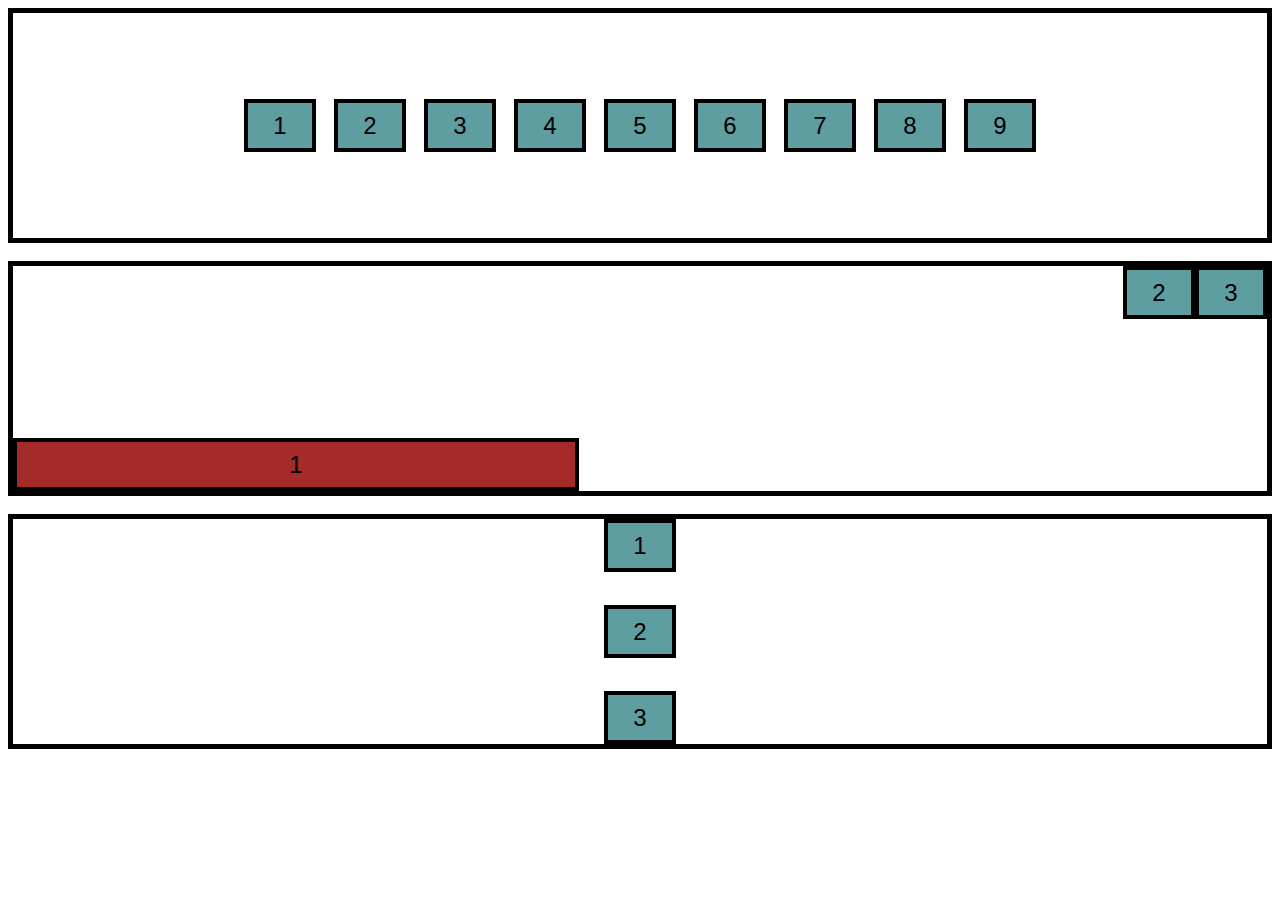
<file: FullStack/css/flex_box/index.html>
<!DOCTYPE html>
<html lang="en">
<head>
   <meta charset="UTF-8">
   <meta name="viewport" content="width=device-width, initial-scale=1.0">
   <title>flex box</title>
   <link rel="stylesheet" href="style.css">

</head>
<body>
   <div class="container">
      <div class="item">1</div>
      <div class="item">2</div>
      <div class="item">3</div>
      <div class="item">4</div>
      <div class="item">5</div>
      <div class="item">6</div>
      <div class="item">7</div>
      <div class="item">8</div>
      <div class="item">9</div>
   </div>

   <div class="container-two">
      <div class="item" id="one">1</div>
      <div class="item">2</div>
      <div class="item">3</div>
   </div>

   <div class="container-three">
      <div class="item">1</div>
      <div class="item">2</div>
      <div class="item">3</div>
   </div>
</body>
</html>
</file>
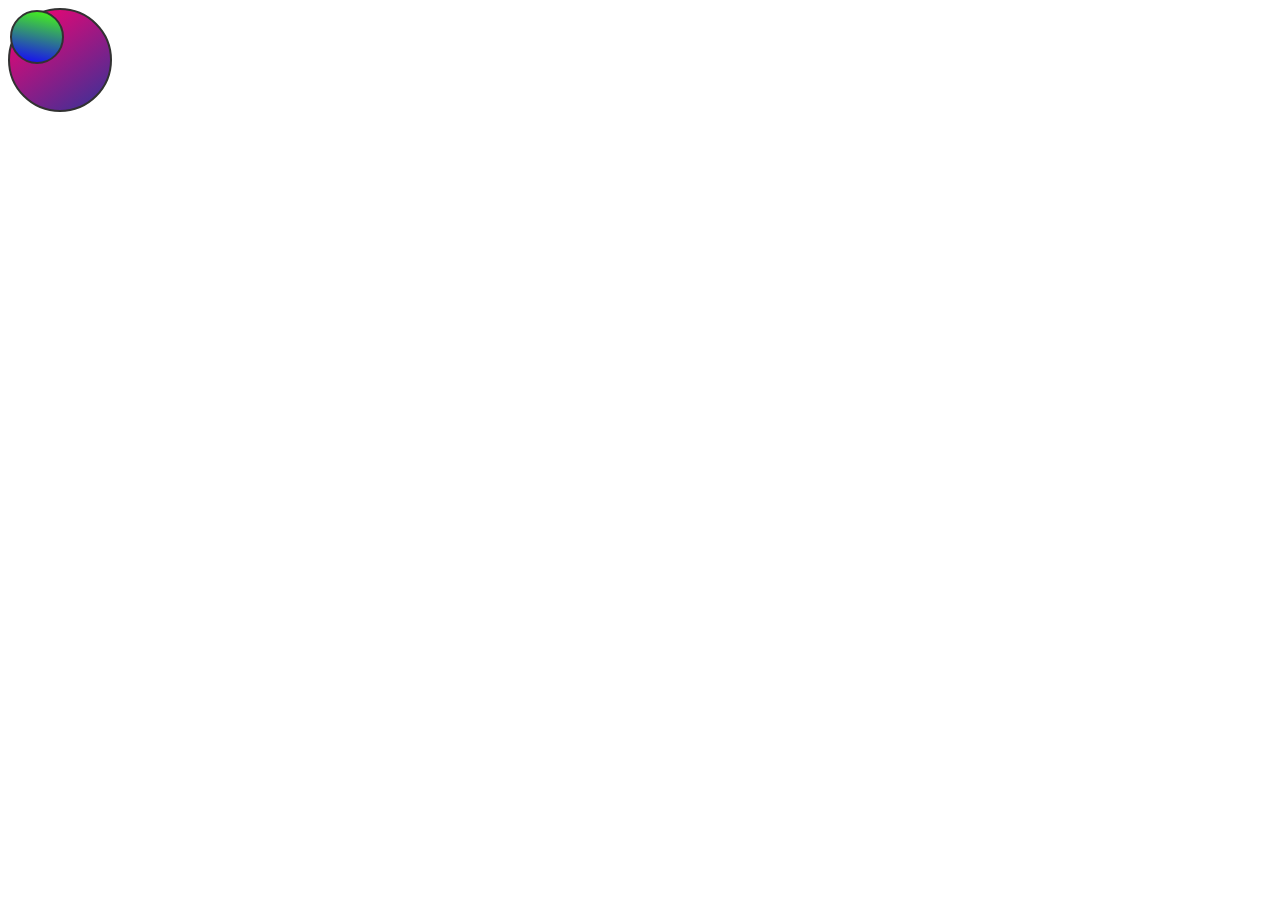
<file: ProgrammingStuff/web/circle.html>
<!DOCTYPE html>
<html lang="en">
  <head>
    <meta charset="UTF-8" />
    <meta name="viewport" content="width=device-width, initial-scale=1.0" />
    <title>Circle</title>
  </head>

  <body>
    <div
      class="circle"
      style="
        width: 100px;
        height: 100px;
        border: 2px solid rgb(50, 50, 50);
        border-radius: 50%;
        background: linear-gradient(145deg, #ff006f, #333399);
      "
    >
      <div
        class="circle"
        style="
          width: 50px;
          height: 50px;
          border-radius: 50%;
          border: 2px solid rgb(50, 50, 50);
          background: linear-gradient(12deg, #1500ff, #47ff0f);
        "
      ></div>
    </div>
  </body>
</html>
</file>
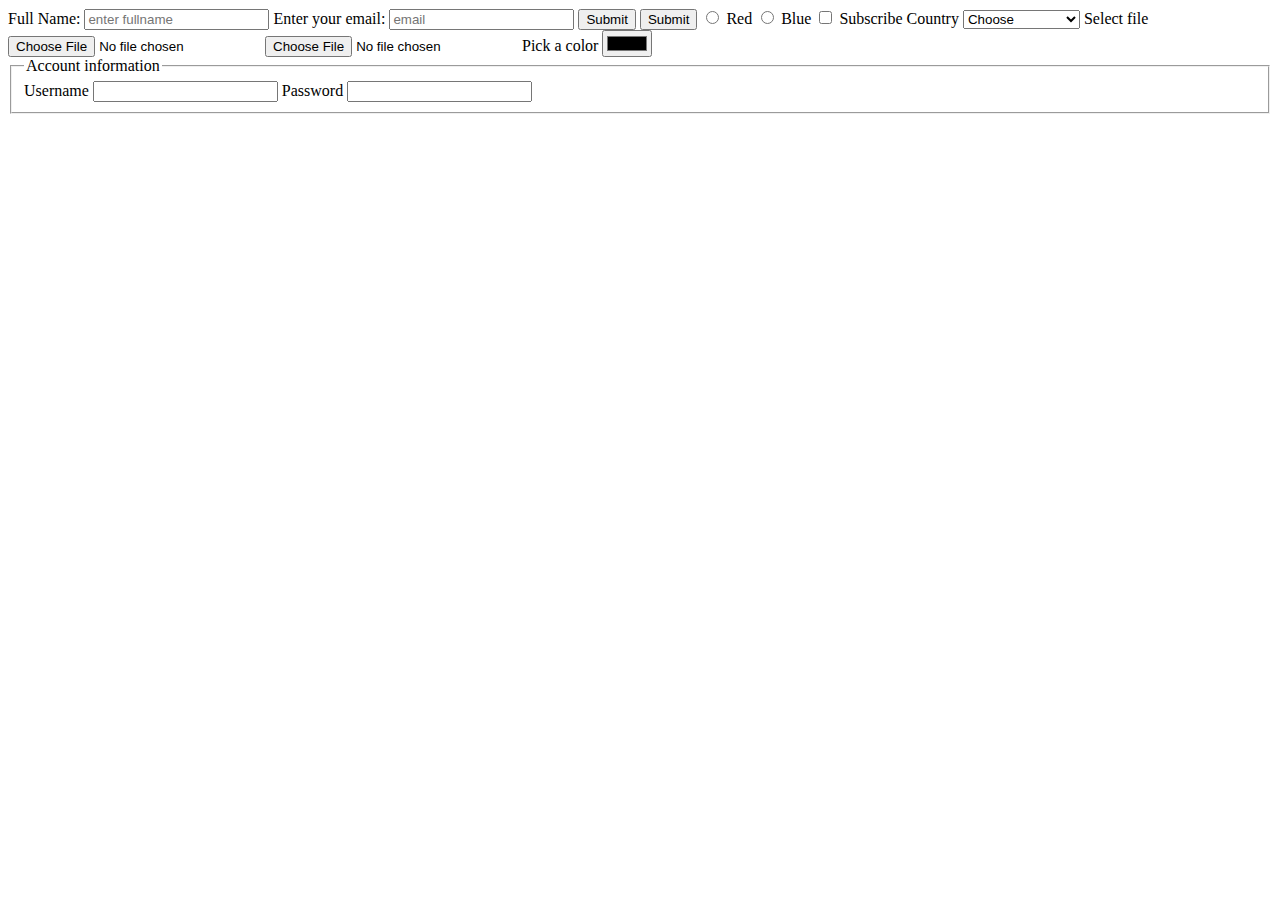
<file: FullStack/base/html/form.html>
<!-- 

   FORM
   __________


   a form is a HTML container that collects user input and sends it to the server for processing.

   * two critical elements of form
   ____________________________________

      1. action="server-endpoint" - the url where form data is submitted
      2. method="get/post" - how data is transmitted
         a. get - appends data to url as query paramters
         b. post - sends data in html body (used for almost all real forms)

 
-->

<!-- 
 

   INPUT
   ________________
   
   <input> element is a multi-functional control that accepts user data in various formats, its behavior is primarly influenced by the type attribute and enriched through attributes for validation,accesibility, and UI enhancements.

   <lable> pair form fields with lables

   CORE INPUT TYPES
   ___________________

   1. Textutal

      text- free form text -> no built-in validation
      password- masked text -> input obscured visually
      email- RFC-5322 email format -> browser checks @ and domain like structure
      url- web addresses -> validates URL syntax
      search- search field -> searching purpose
      tel- telephone -> no strict validation, optimized keyboard in mobile
   
   2. Numeric and Range

      number - numeric input -> can enforce min max step
      range - slider widget -> returns numeric value, stylized via css only

   3. Date and Time

      date - yyyy-mm-dd -> returns date only
      datetime-local - local date + time -> no timezone
      time - hh::mm: or hh::mm::ss ->returns time only
      month - yyyy::mm
      week - yyyy::w## -> returns ISO week number 

   4. Field and media

      file - file upload -> use accept to filter file types
      image 

   5. Binary/Choice
      
      checkbox - boolean or multiselect
      radio - execlusive selection with name group, all radios with same name forms a group
   
   
   6. Buttons

      button - no default action
      submit - submits the form
      reset - restores default values



   UNIVERSAL ATTRIBUTES
   _______________________

   1.Constraints and validation

   required - form can not submit without value
   pattern="[A-Za-z]{3}" - regex pattern enforcement
   min, max - boundaries for numeric, date, time inputs
   step - increment unit
   maxlength, minlength - length constraints on text

   2. Behavior and appearance
   placeholder="example" - hint inside field
   readonly- user can copy the value but cant change it
   disable - no interaction
   autocomplete="on/off" - suggests previously entered values
   autofocus - places the cursor on input field on page load
   multiple - allows multiple entries for email, file, etc
   accept="image/* ,.pdf" - file type filter for uploads
   inputmode - suggest virtual keyboard layout


   **
   if there is no "name" for an input data, it wont be included in submitted form data
   for attribute connects a <label> to a specific form control using the control's id, it looks for an element whose id matches its value.
   value attr is used for setting a default value to the input
   name = key
   value = data

-->

<!DOCTYPE html>
<html lang="en">
  <head>
    <meta charset="UTF-8" />
    <meta name="viewport" content="width=device-width, initial-scale=1.0" />
    <title>Form and input</title>
  </head>
  <body>
    <form action="/submit" method="post">
      <!-- a simple input -->
      <label for="fname">Full Name: </label>
      <input
        type="text"
        id="fname"
        name="fname"
        placeholder="enter fullname"
        required
      />

      <!-- email input -->
      <label for="email_id">Enter your email: </label>
      <input
        type="email"
        id="email_id"
        name="email_id"
        placeholder="email"
        required
      />

      <!-- submit button -->
      <button type="submit>">Submit</button>

      <!-- submit button using input -->
      <input type="submit" required />

      <!-- radio and checkbox  -->
      <label> <input type="radio" name="color" value="red" /> Red </label>
      <label> <input type="radio" name="color" value="blue" /> Blue </label>

      <label>
        <input type="checkbox" name="subscribe" value="yes" /> Subscribe
      </label>

      <!-- selection menu -->
      <label for="country">Country</label>
      <select id="country" name="country">
        <option value="">Choose</option>
        <option value="in">India</option>
        <option value="us">United States</option>
        <option value="uk">United Kingdom</option>
      </select>

      <!-- file select -->
      <label
        >Select file
        <input type="file" name="file" />
        <!-- image type -->
        <input type="file" accept="image/*, .pdf, .docx, .mp4, .mp3" />
      </label>

      <!-- color picker (always hex)-->
      <label
        >Pick a color
        <input type="color" name="color" id="color" />
      </label>
    </form>

    <!-- fieldset and grouping -->
    <form action="/submit" method="get">
      <fieldset>
        <legend>Account information</legend>

        <label
          >Username
          <input type="text" name="username" />
        </label>

        <label
          >Password
          <input type="password" name="password" />
        </label>
      </fieldset>
    </form>
  </body>
</html>
</file>
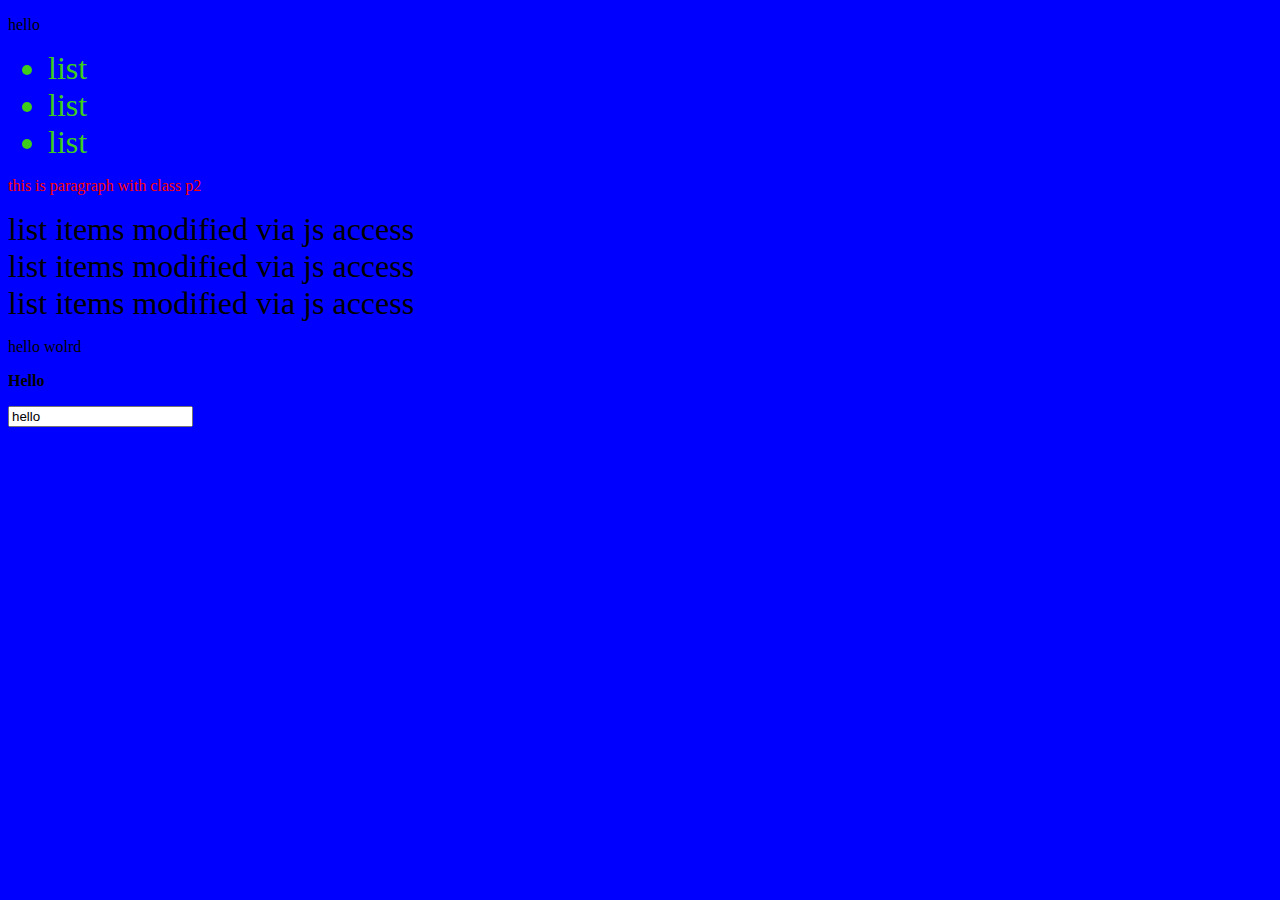
<file: FullStack/JS/Dom/dom.html>
<!DOCTYPE html>
<html lang="en">
<head>
   <meta charset="UTF-8">
   <meta name="viewport" content="width=device-width, initial-scale=1.0">
   <link rel="stylesheet" href="style.css">
   <title>Document</title>
</head>
<body>

   <p id="p1">hello</p>
   <ul>
      <li class="list">list</li>
      <li class="list">list</li>
      <li class="list">list</li>
   </ul>
   <p class="p2">this is paragraph with class p2</p>

   <div class="container">
      <li class="list2"></li>
      <li class="list2"></li>
      <li class="list2"></li>
   </div>

   <p class="p3">para3</p>
   <p class="p4">para3</p>

   <input id="x" value="hello">

   <script src="dom.js" defer></script>
</body>
</html>
</file>
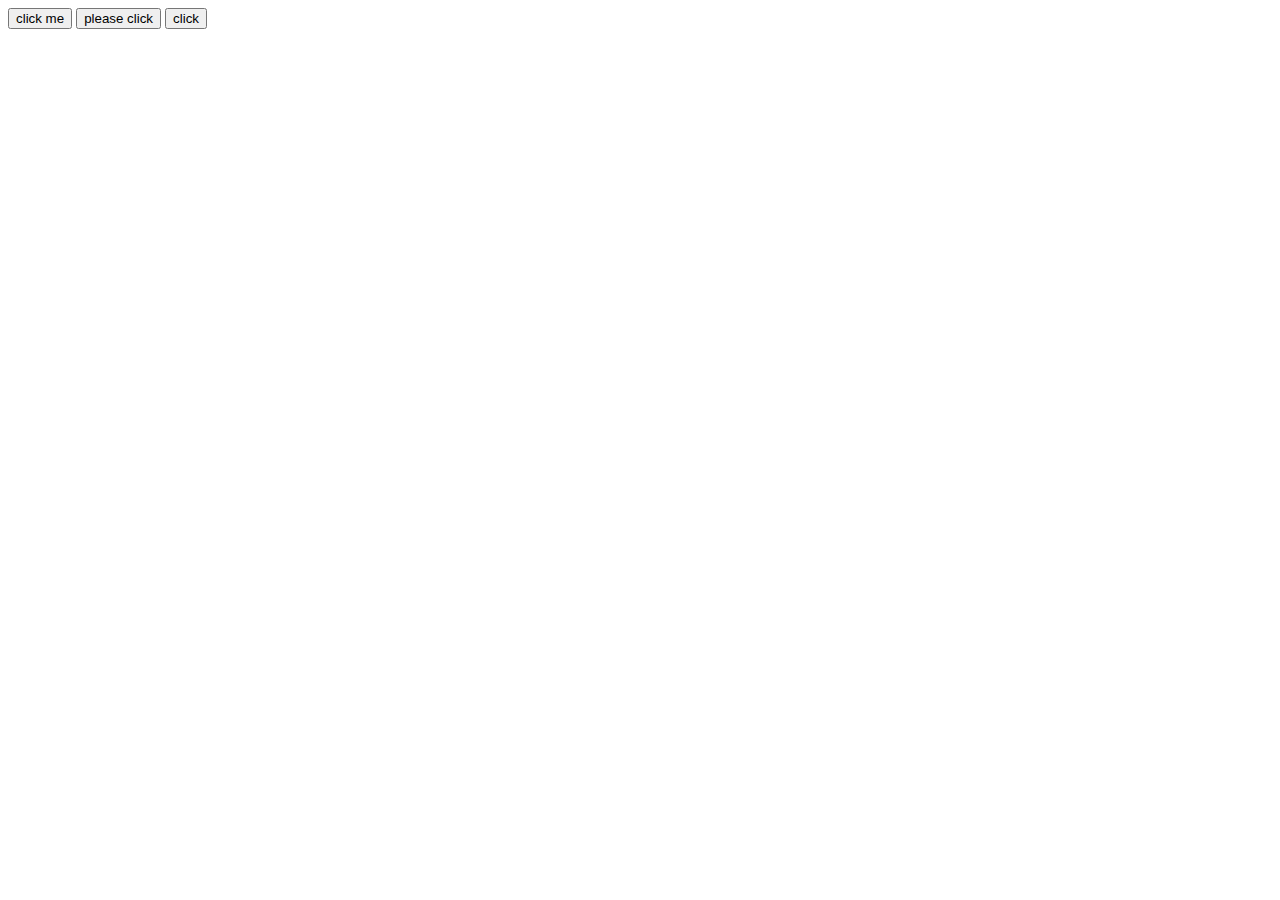
<file: FullStack/JS/Dom/events.html>
<!DOCTYPE html>
<html lang="en">
<head>
    <meta charset="UTF-8">
    <meta name="viewport" content="width=device-width, initial-scale=1.0">
    <title>dom events</title>
</head>
<body>
    <!-- onClick event example from html -->
     <input type="button" name="" id="" value="click me" onclick="alert('button is clicked!')"> 
     <!-- however writing such code in html itself is not efficient and is tedious, its better that we write such code in separate js source -->
      <button id="btn1"">please click</button>


      <button class="btn2">click</button>
      <p class="info"></p>


      
    <script src="events.js" defer></script>
</body>
</html>
</file>
<file: FullStack/css/flex_box/style.css>
/* flexbox
   is a one-dimensional css layout model for arranging items in rows and columns.
*/
* {
   font-family: Verdana, Geneva, Tahoma, sans-serif;
}

.item {
   background-color: cadetblue;
   min-width: 5vw;
   height: 5vh;
   font-size: 1.5em;
   text-align: center;
   border: 4px solid black;

   /* center the numbers */
   display: flex;
   justify-content: center;
   align-items: center;


   flex-shrink: 1;

   /* flexbox properties */

   /* flex-grow: decides whether the elements should flow the main axis or not, if 1 the element grows, 0 is default so elements wont grow. 

   if 1, then all the elements will try to fill up the space inside the parent element in their main axis.

   the higher the value, the faster the element will grow.
   */
   /* flex-grow: 1; */

}

.container {
   /* creates main and cross axis in the container */
   display: flex; 
   /* to manipulate main axis ---------> */
   /* center, places elements at the center of the main axis */
   justify-content: center;
   /* justify-content: flex-start ; default, elements placed at the start.*/
   /* justify-content: flex-end; places element at the end of the axis */

   /* create a border to see our flex box */
   border: 5px solid black;
   min-height: 25vh;

   /* now we can visualize manipulating items at cross axis */
   /* places the content at the center of the cross axis */
   align-items: center;

   
   /* align-items: flex-start; aligns the content at the start */
   /* align-items: flex-end; align items at the bottom of the cross axis */

   /* width: 80vw; */

   /* gap: puts the space between the elements, alternative to margins */
   /* gap: 2vw; */
   /* if there is no space we can make the remaining elements to flow into new line.

   if the elements flows into new line, the have their own main axis and cross axis.
   */
   flex-wrap: wrap;


   /* align content controls the individiual elements in cross axis */
   align-content: space-evenly;

   /* row gap and column gap can let add space between elements in row and column */
   row-gap: 2vw;
   column-gap: 2vh;

   /* flex-shrink : 1 is default,  the elements shrink according to the screensize, if 0, then it wont shrine and may overlap border, its applied on the container items and not the main container. useful for fixed dimensions */
}


/* single element properties */
#one {
   background-color: brown;
   /* take the newly available space in main axis */
   flex-grow: 0.5;
   /* now flex-shrink will work? but why i need to know */
   flex-shrink: 0 ; 

   /* align-self works in cross axis for individual elements */
   align-self: flex-end;

   /* margin-right: auto???? what does this do
   
      okay so, in containers 
      margin-left: auto
      margin-right: auto

      takes up all the free space in the main axis. we did margin right auto, so the elements are pushed to the end of the main axis and the element is placed at the start.

      useful for navbar layouts
      toolbars
   */
   margin-right: auto;
}



/* lets play with different flexbox values */
.container-two {
   margin-top: 2vh;
   border: 5px solid black;
   min-height: 25vh;

   display: flex;

   /* puts space between the elements only */
   /* justify-content:space-between; */

   /* puts the space around the element, but space isnt equal */
   /* justify-content: space-around; */

   /* puts the space evenly between and outside of the elements in the main axis */
   justify-content: space-evenly;
}

/* flex-direction: controls the main axis direction, default is row which goes from left to right */

.container-three {
   border:5px solid black;
   margin-top: 2vh;
   min-height: 25vh;
   display: flex;

   /* flex direction */
   /* elements will start in reverse order from the end of the main axis */
   /* flex-direction: row-reverse; */

   /* elements placed in column, so now cross axis and main axis goes to the same direction?
   
   column-reverse starts the element from the bottom of the main axis
   */
   flex-direction: column;

   align-items: center;
   justify-content: space-between;
}
</file>
<file: FullStack/JS/Dom/style.css>
:root {
  --primary: red;
}
body {
    background-color: var(--primary);
}
</file>
